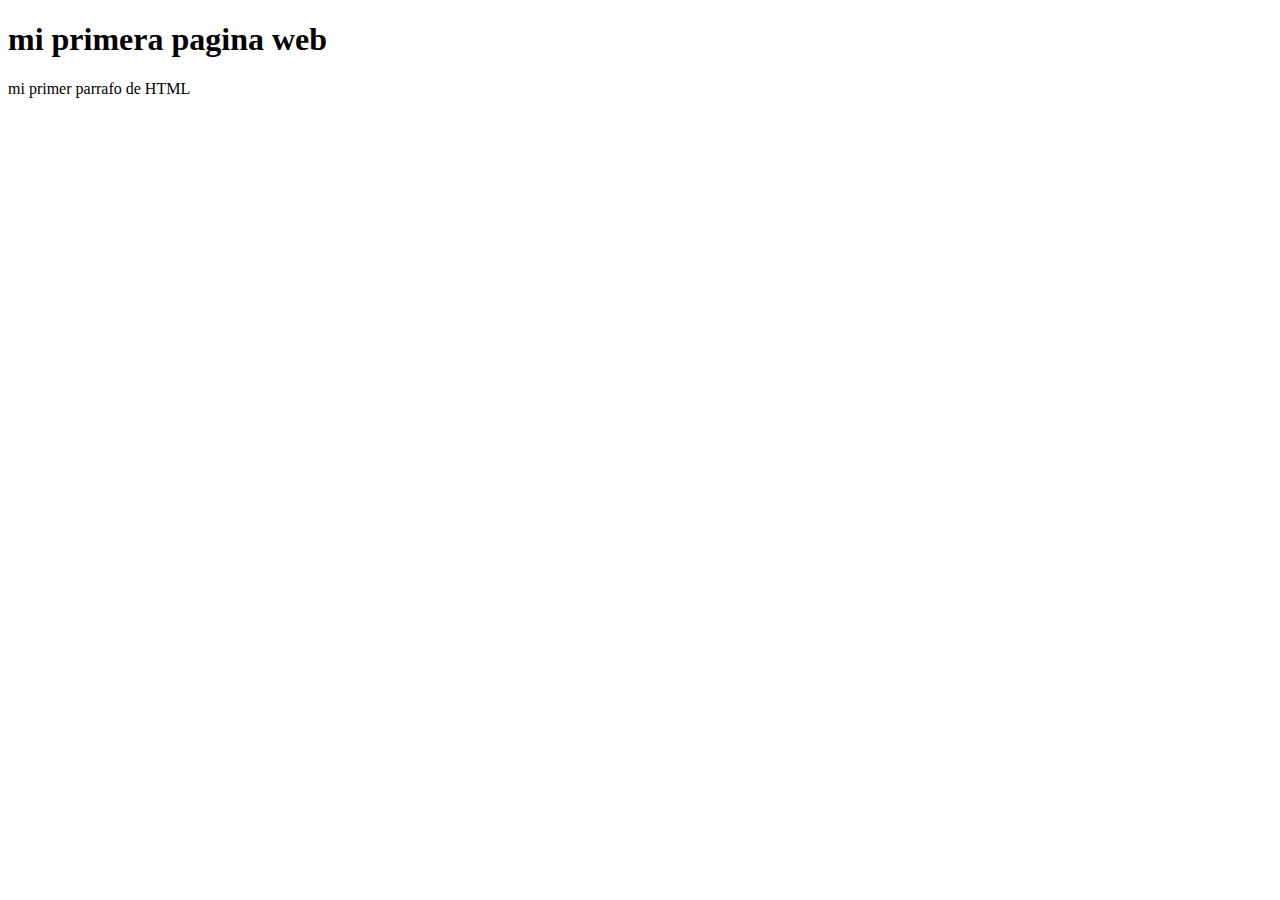
<file: templates/index.html>
<!DOCTYPE html>
<html lang="en">
<head>
    <meta charset="UTF-8">
    <meta http-equiv="X-UA-Compatible" content="IE=edge">
    <meta name="viewport" content="width=device-width, initial-scale=1.0">
    <title>Document</title>
</head>
<body>
    <h1>mi primera pagina web</h1>
    <p>mi primer parrafo de HTML</p>
 
</body>
</html>
</file>
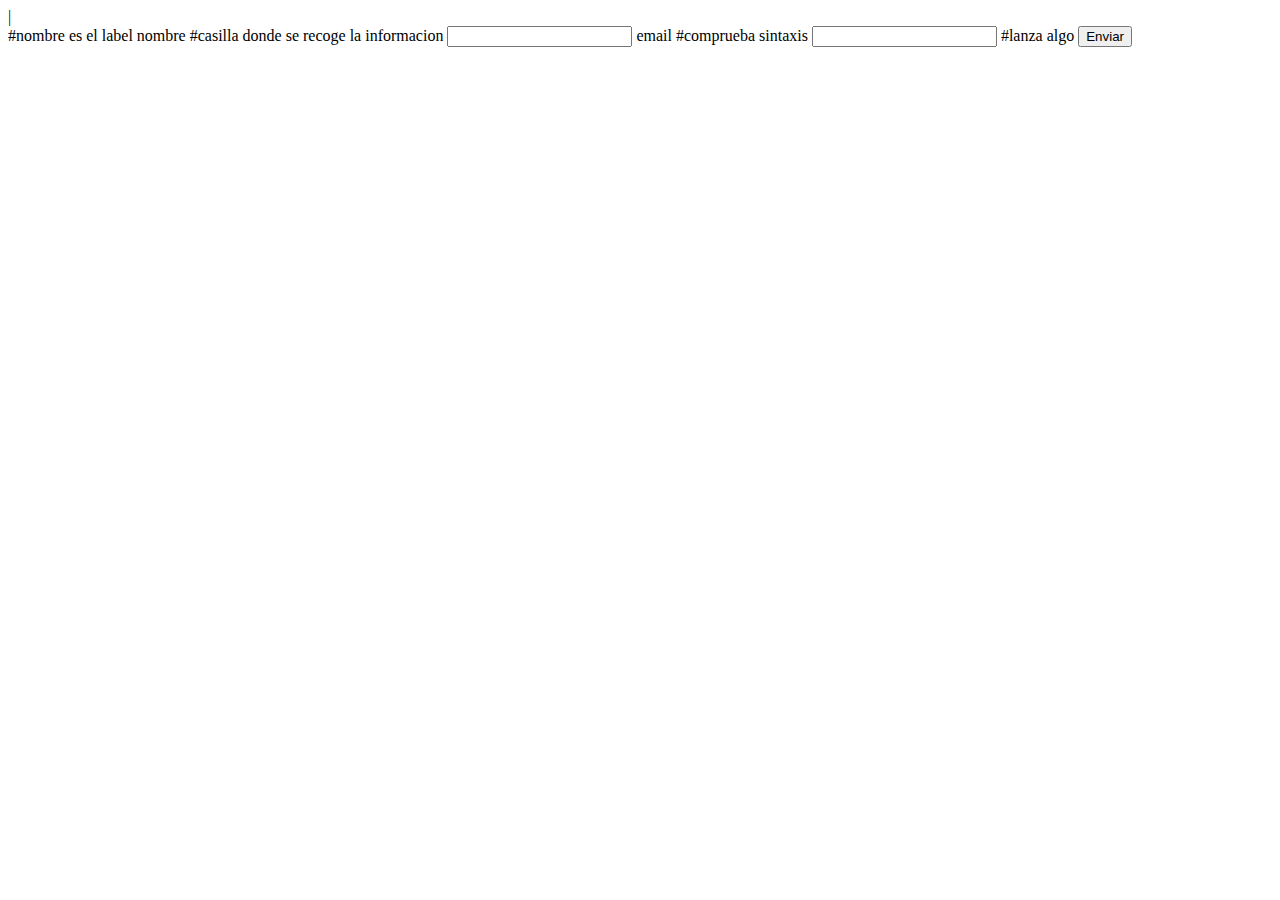
<file: templates/form1.html>
|   <!DOCTYPE html>
<html lang="en">
<head>
    <meta charset="UTF-8">
    <meta http-equiv="X-UA-Compatible" content="IE=edge">
    <meta name="viewport" content="width=device-width, initial-scale=1.0">
    <title>Document</title>
</head>
<body>
    <form action="/form1" method="POST" id="form1">
        #nombre es el label
     <label for="txtNombre">nombre</label>  
     #casilla donde se recoge la informacion
     <input type="text" name="txtNombre" id="txtNombre">
     <label for="txtEmail">email</label>  
     #comprueba sintaxis
     <input type="email" name="txtEmail" id="txtEmail">
     #lanza algo
     <input type="submit" value="Enviar">
    </form>
</body>
</html>
</file>
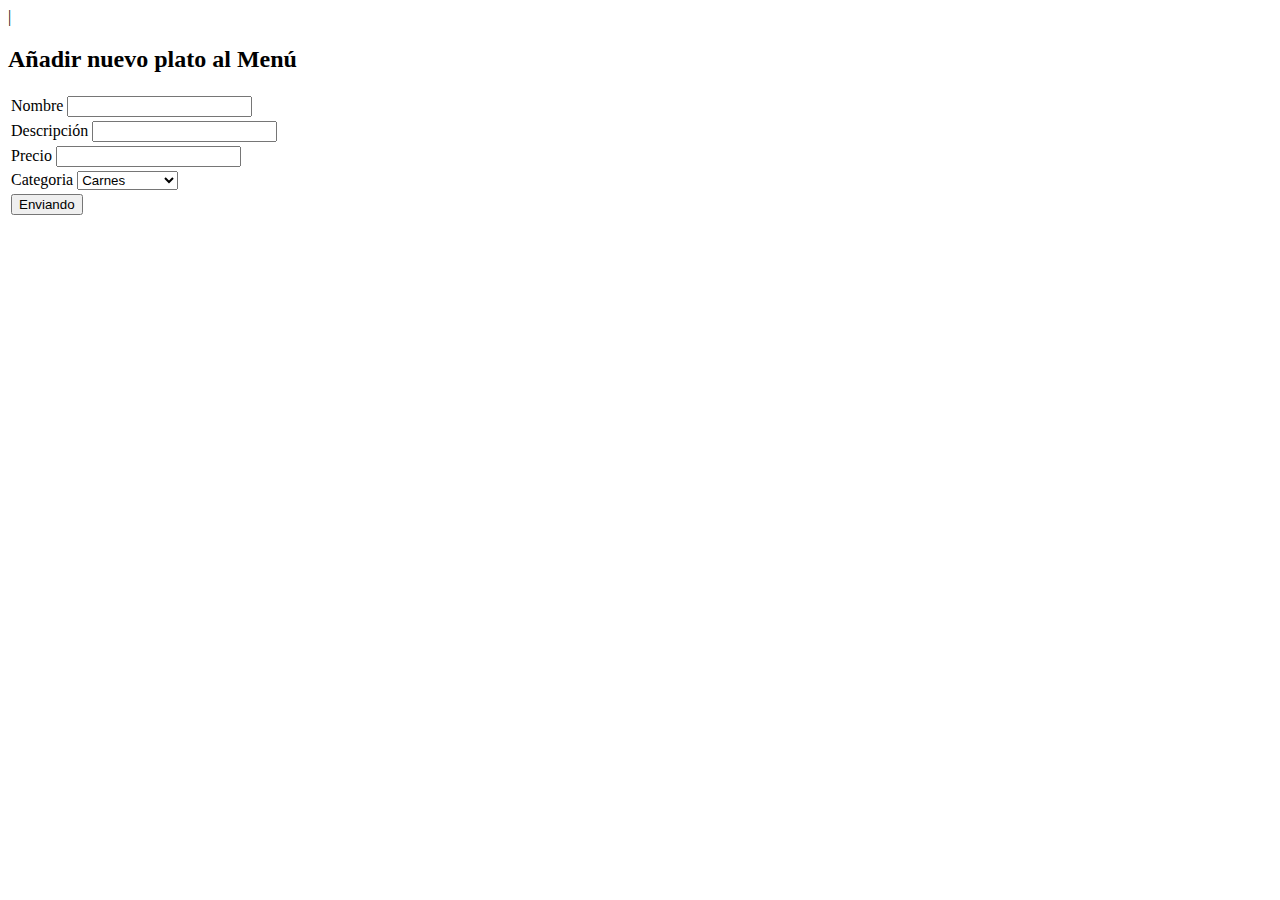
<file: templates/form_anadircomida.html>
|   <!DOCTYPE html>
<html lang="en">
<head>
    <meta charset="UTF-8">
    <meta http-equiv="X-UA-Compatible" content="IE=edge">
    <meta name="viewport" content="width=device-width, initial-scale=1.0">
    <title>Añadir nuevo plato al Menú</title>
</head>
<body>
    <form action="/insertar_comida" method="POST" id="insertar_comida">
    <h2> Añadir nuevo plato al Menú </h2>
   
<table>
<tr>
    <td>
     <label for="txtNombre">Nombre</label>  
    <input type="text" name="txtNombre" id="txtNombre">
    </td>
</tr>
<tr>
    <td>
    <label for="txtDescripcion">Descripción</label>  
    <input type="text" name="txtDescripcion" id="txtDescripcion">
    </td>
</tr>
<tr>
    <td>
        <label for="txtPrecio"> Precio </label>  
        <input type="number" name="txtPrecio" id="txtPrecio">
        </td>
<tr>
        <td>
        <label for="txtCategoria"> Categoria </label>     
        <select name="txtCategoria" id="txtCategoria">
            <option value="Carnes">Carnes</option>
            <option value="Pescados">Pescados</option>
            <option value="Guarniciones">Guarniciones</option>
          </select>
       
        </td>
</tr>
</tr>
    <td>
        <input type="submit" value="Enviando">
    </td>
<tr>
</table>
</form>
</body>
</html>
</file>
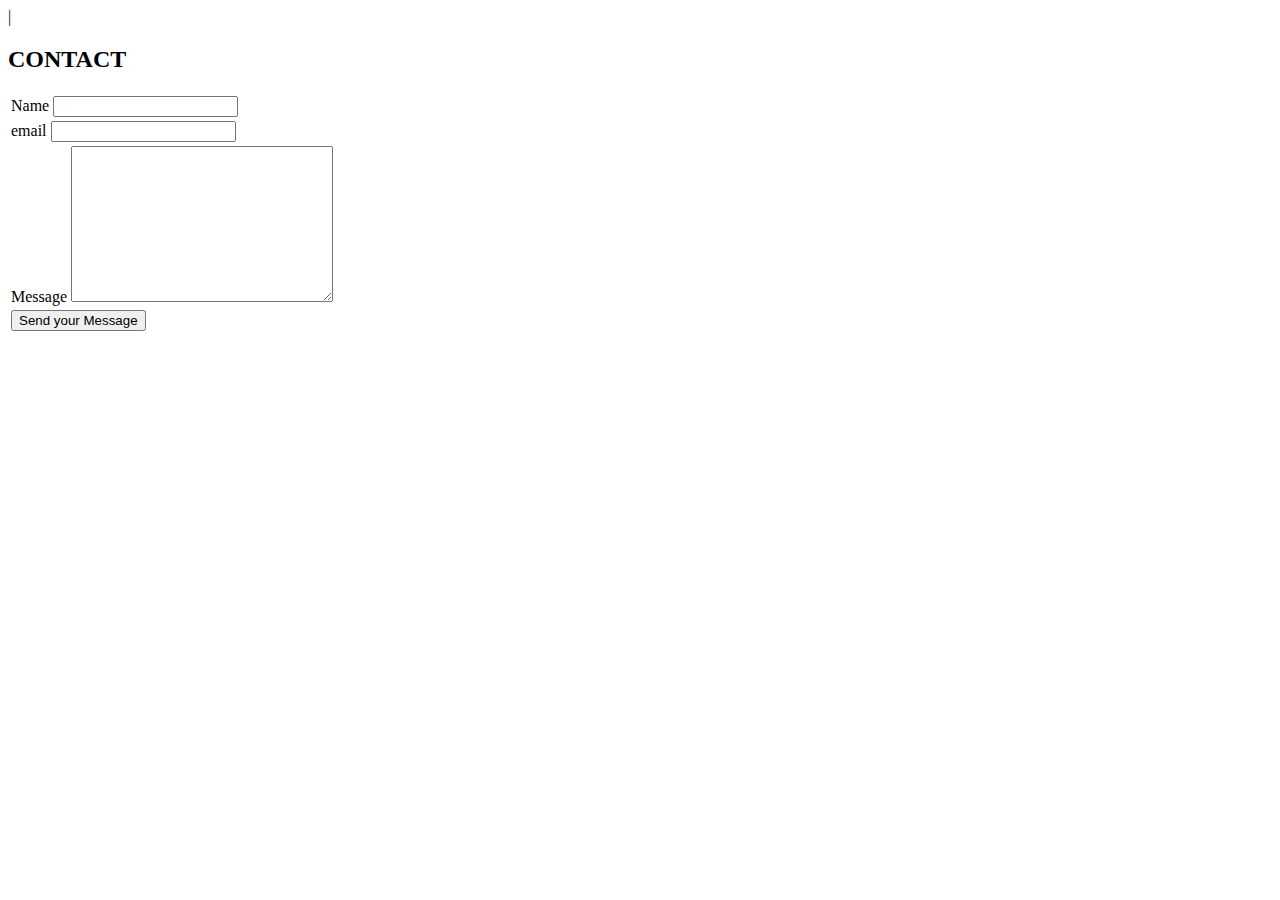
<file: templates/formulario.html>
|   <!DOCTYPE html>
<html lang="en">
<head>
    <meta charset="UTF-8">
    <meta http-equiv="X-UA-Compatible" content="IE=edge">
    <meta name="viewport" content="width=device-width, initial-scale=1.0">
    <title>Document</title>
</head>
<body>
    <form action="/formulario" method="POST", id="formulario">
    <h2> CONTACT </h2>
    <table>
    <tr>
        <td>
        <label for="txtNombre">Name</label>  
        <input type="text" name="txtNombre" id="txtNombre">
        </td>
    </tr>
    <tr>
        <td>
        <label for="txtEmail">email</label>  
        <input type="email" name="txtEmail" id="txtEmail">
        </td>
    </tr>
    <tr>
        <td>
    <!--Dato tipo textarea-->
        <label for="txtMessage">Message</label>  
        <textarea name="txtMessage" id="txtMessage" cols="30" rows="10"></textarea>
        </td>
    </tr>
        <td>
            <input type="submit" value="Send your Message">
        </td>
    <tr>
    </table>
    </form>
</body>
</html>
</file>
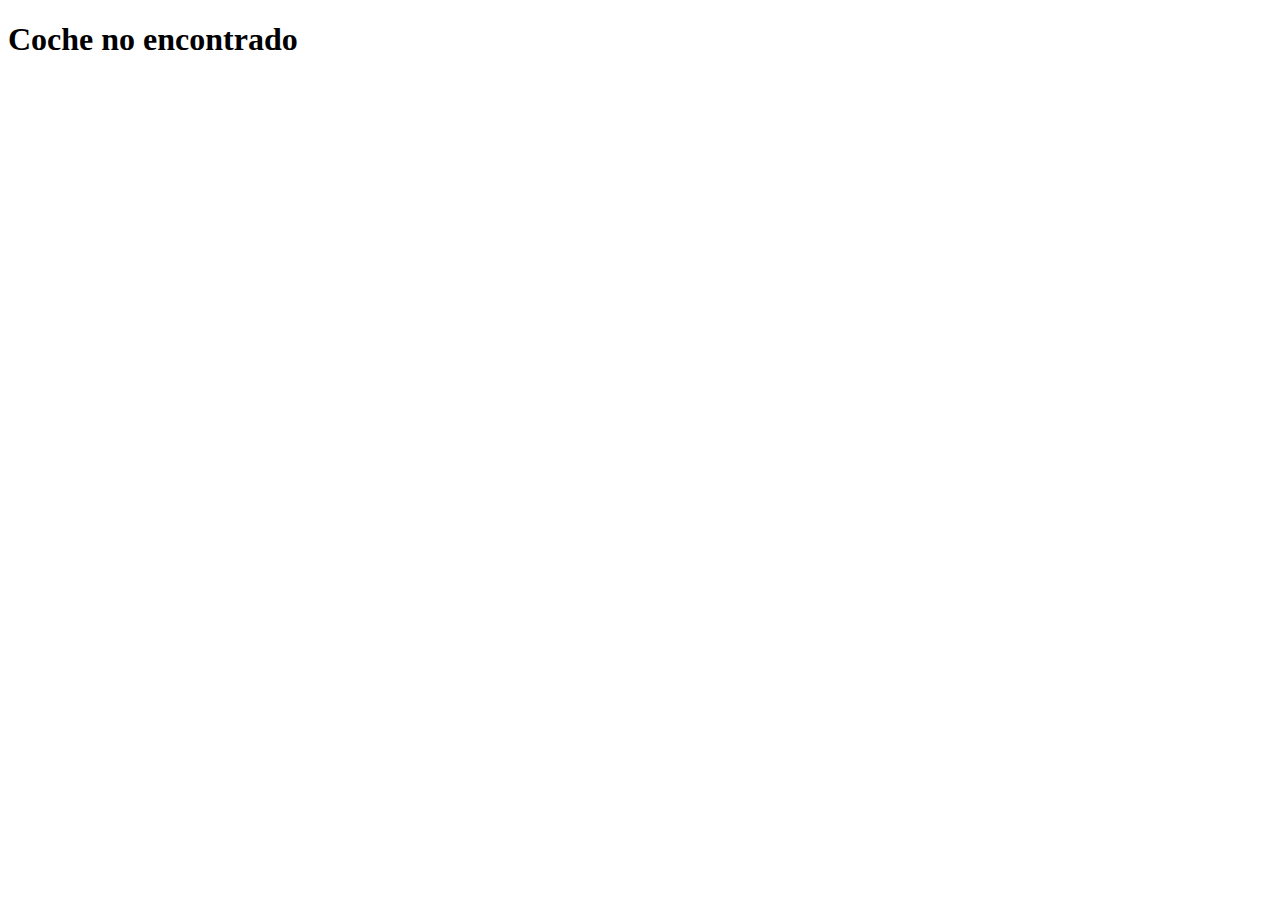
<file: templates/noencontrado.html>
<!DOCTYPE html>
<html lang="en">
<head>
    <meta charset="UTF-8">
    <meta http-equiv="X-UA-Compatible" content="IE=edge">
    <meta name="viewport" content="width=device-width, initial-scale=1.0">
    <title>Document</title>
</head>
<body>
    <h1>Coche no encontrado</h1>
    
</body>
</html>
</file>
